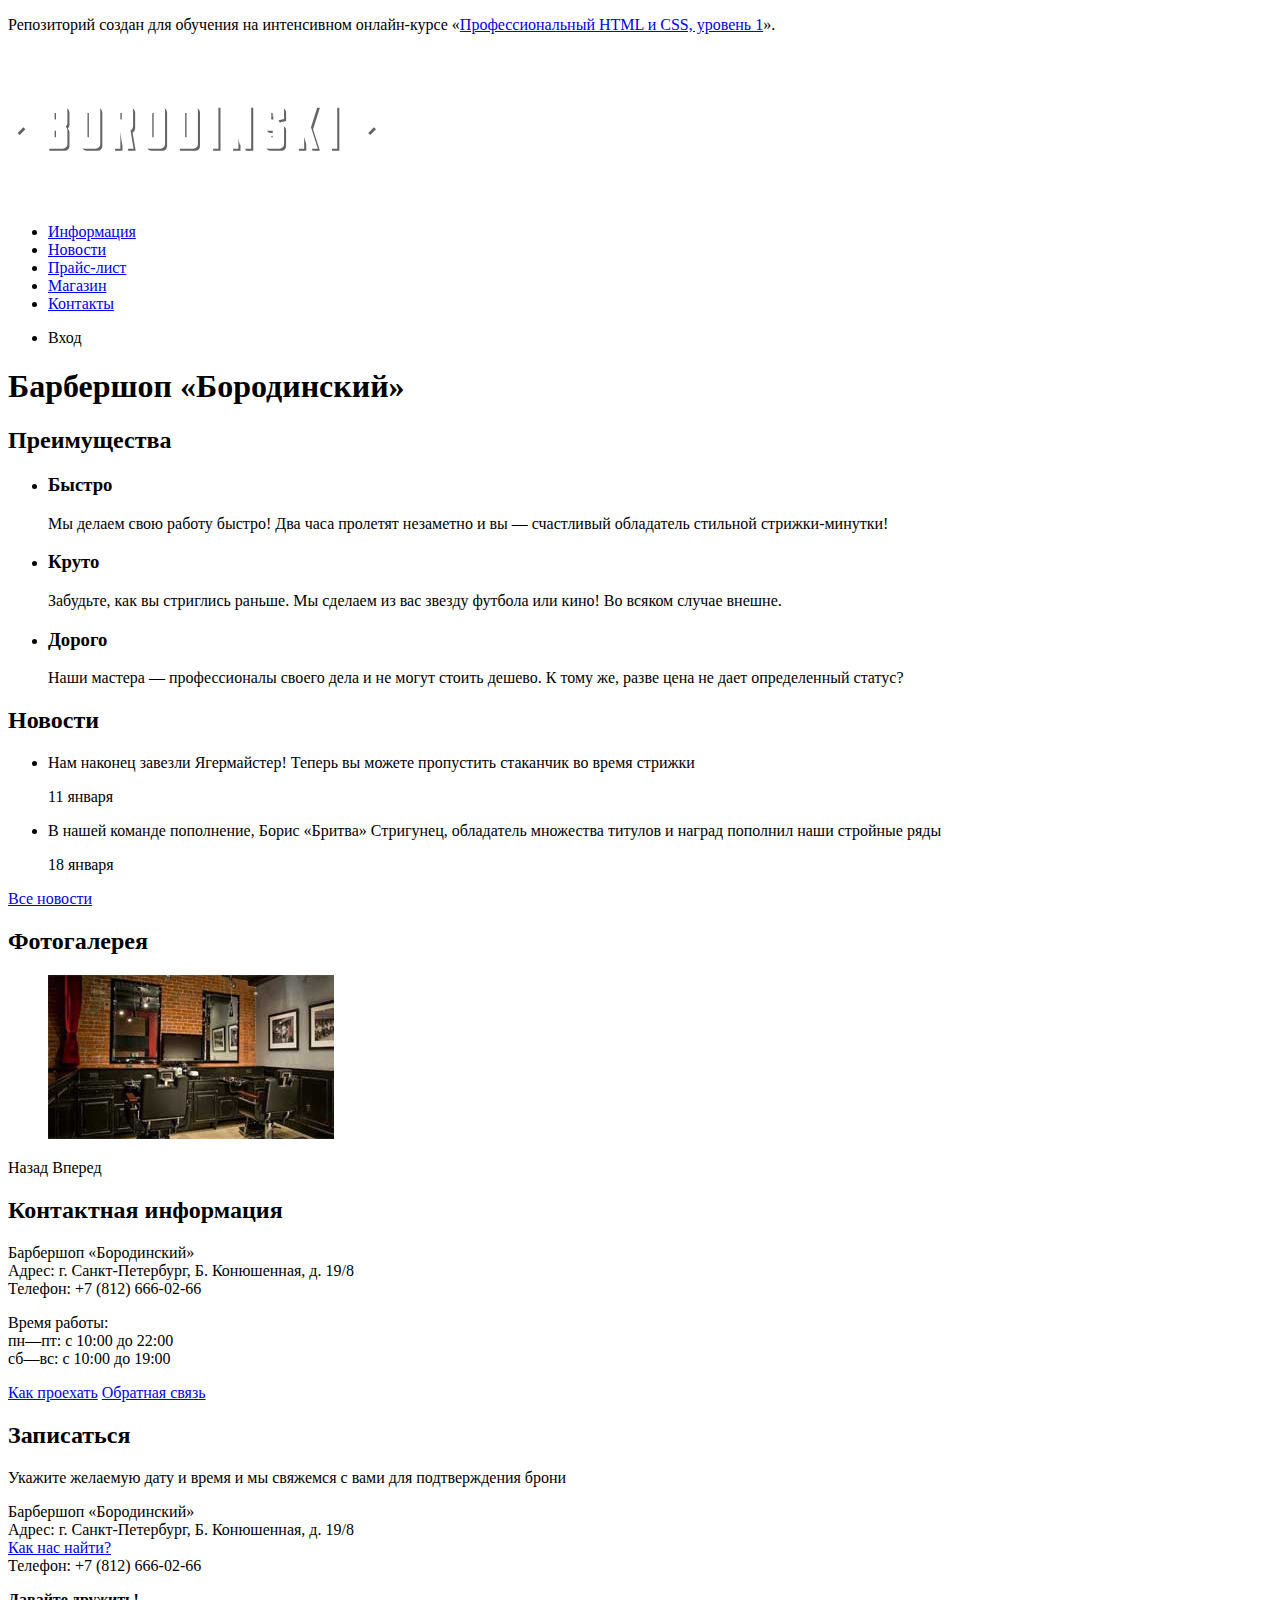
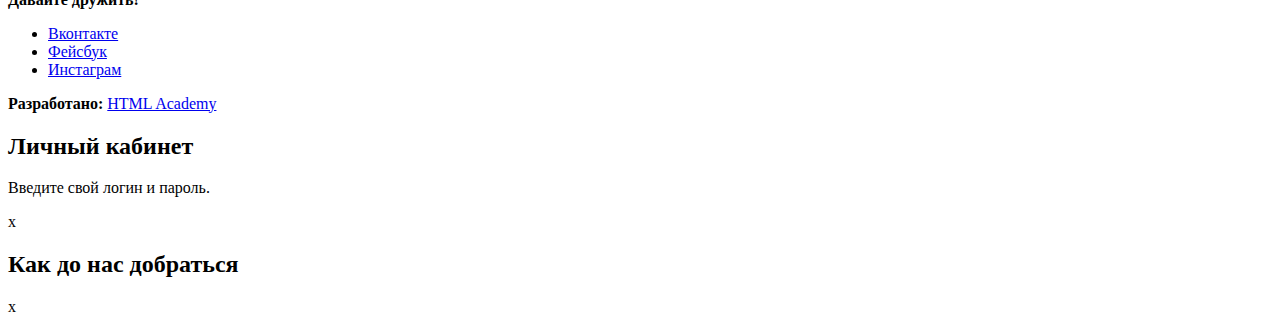
<file: index.html>
<!DOCTYPE html>
<html lang="ru">
  <head>
    <meta charset="utf-8">
    <title>Барбершоп «Бородинский»</title>
  </head>
  <body>    
  	<p>Репозиторий создан для обучения на интенсивном онлайн‑курсе «<a href="https://htmlacademy.ru/intensive/htmlcss">Профессиональный HTML и CSS, уровень 1</a>».</p>
    <header class="main-header">
      <nav class="main-navigation">
        <a class="main-header-logo">
          <img src="img/index-logo.svg" width="368" height="153" alt="Логотип барбершопа «Бородинский»">
        </a>
        <ul class="site-navigation">
          <li><a href="info.html">Информация</a></li>
          <li><a href="news.html">Новости</a></li>
          <li><a href="price.html">Прайс-лист</a></li>
          <li><a href="catalog.html">Магазин</a></li>
          <li><a href="contacts.html">Контакты</a></li>
        </ul>
        <ul class="user-navigation">
          <li class="login-link">Вход</li>
        </ul>
      </nav>
    </header>
    <main class="container">
      
      <h1 class="visually-hidden">Барбершоп «Бородинский»</h1>
      
      <section class="features">
        <h2 class="visually-hidden">Преимущества</h2>
        <ul class="features-list">
          <li class="feature-item">
            <h3>Быстро</h3>
            <p>Мы делаем свою работу быстро! Два часа пролетят незаметно и вы — счастливый обладатель стильной стрижки-минутки!</p>
          </li>
          <li class="feature-item">
            <h3>Круто</h3>
            <p>Забудьте, как вы стриглись раньше. Мы сделаем из вас звезду футбола или кино! Во всяком случае внешне.</p>
          </li>
          <li class="feature-item">
            <h3>Дорого</h3>
            <p>Наши мастера — профессионалы своего дела и не могут стоить дешево. К тому же, разве цена не дает определенный статус?</p>
          </li>
        </ul>
      </section>
      
      <section class="news">
        <h2>Новости</h2>
        <ul class="news-list">
          <li class="news-item">
            <p>Нам наконец завезли Ягермайстер! Теперь вы можете пропустить стаканчик во время стрижки</p>
            <time datetime="2016-01-11">11 января</time>
          </li>
          <li class="news-item">
            <p>В нашей команде пополнение, Борис «Бритва» Стригунец, обладатель множества титулов и наград пополнил наши стройные ряды</p>
            <time datetime="2016-01-18">18 января</time>
          </li>
        </ul>
        <a class="button" href="news.html">Все новости</a>
      </section>
      
      <section class="gallery">
        <h2>Фотогалерея</h2>
        <figure class="gallery-content">
          <a href="#"><img src="img/studio.jpg" width="286" height="164" alt="Интерьер"></a>
        </figure>
        <span class="button gallery-button gallery-button-back">Назад</span>
        <span class="button gallery-button gallery-button-next">Вперед</span>
      </section>
      
       <section class="contacts">
        <h2>Контактная информация</h2>
        <p>
           Барбершоп «Бородинский»<br>
           Адрес: г. Санкт-Петербург, Б. Конюшенная, д. 19/8<br>
           Телефон: +7 (812) 666-02-66
        </p>
        <p>
          Время работы:<br>
          пн—пт: с 10:00 до 22:00<br>
          сб—вс: с 10:00 до 19:00
        </p>
        <a class="button" href="map.html">Как проехать</a>
        <a class="button" href="contacts.html">Обратная связь</a>
      </section>
      
      <section class="appointment">
        <h2>Записаться</h2>
        <p class="appointment-info">Укажите желаемую дату и время и мы свяжемся с вами для подтверждения брони</p>
        <!-- Здесь будет форма -->
      </section>
    </main>
    <footer class="main-footer">
      <p class="footer-contacts">
        Барбершоп «Бородинский»<br>
        Адрес: г. Санкт-Петербург, Б. Конюшенная, д. 19/8<br>
        <a href="map.html">Как нас найти?</a><br>
        Телефон: +7 (812) 666-02-66
      </p>
      <div class="footer-social">
        <b>Давайте дружить!</b>
        <ul>
          <li><a class="social-button" href="#">Вконтакте</a></li>
          <li><a class="social-button" href="#">Фейсбук</a></li>
          <li><a class="social-button" href="#">Инстаграм</a></li>
        </ul>
      </div>
      <p class="footer-copyright">
        <b>Разработано:</b> 
        <a class="button" href="https://htmlacademy.ru">HTML Academy</a>
      </p>
    </footer>  
    
    <section class="modal modal-login">
      <h2>Личный кабинет</h2>
      <p>Введите свой логин и пароль.</p>
      <!-- Здесь будет форма -->
      <span class="modal-close">x</span>
    </section>
    
    <section class="modal modal-map">
      <h2 class="visually-hidden">Как до нас добраться</h2>
      <span class="modal-close">x</span>
    </section>
  </body>
</html>
</file>
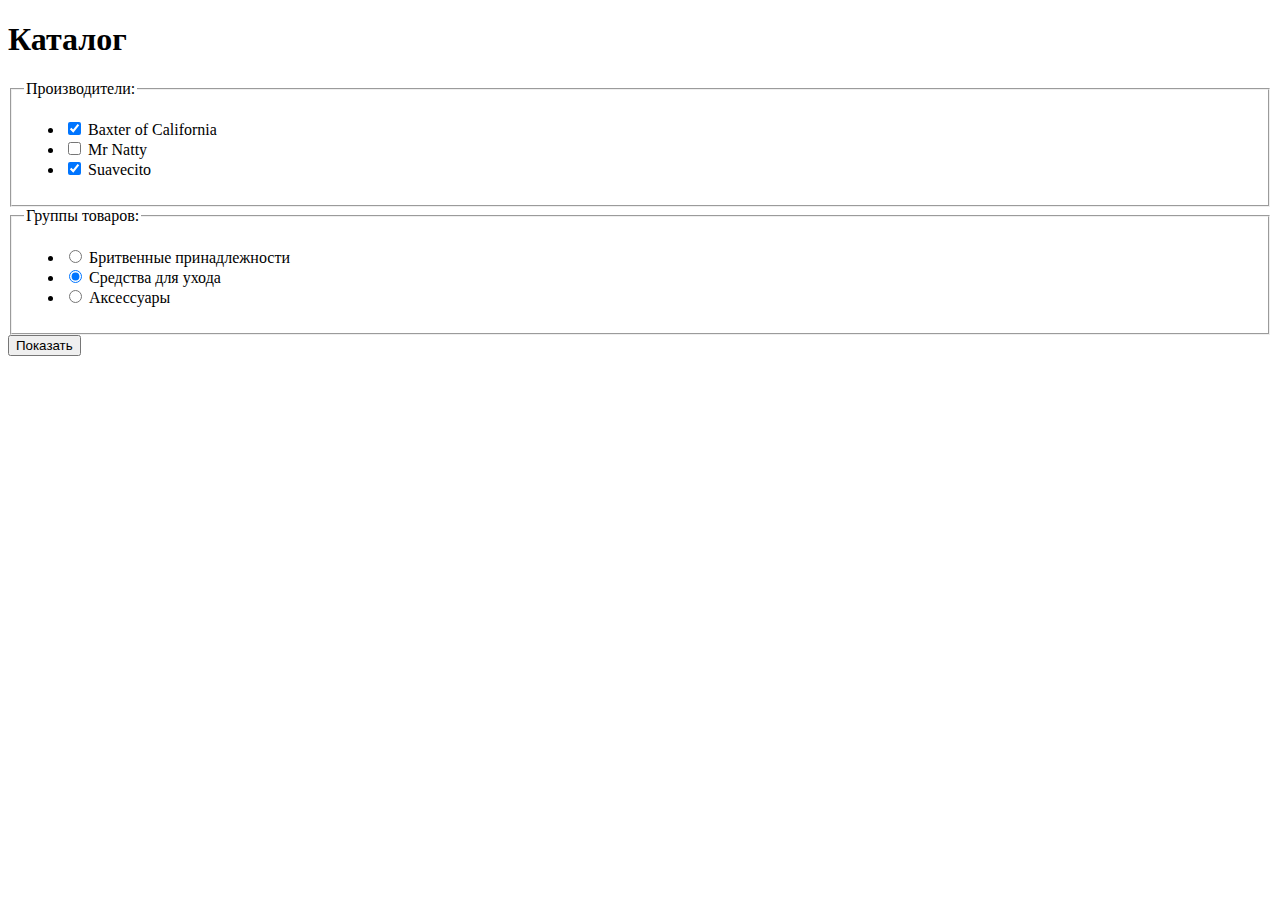
<file: catalog-form.html>
<!DOCTYPE html>
<html>
  <head>
    <meta charset="utf-8">
    <title></title>
  </head>
  <body>
    <h1>Каталог</h1>
    <form class="filter" method="get"
          action="https://echo.htmlacademy.ru">
      <fieldset>
        <legend>Производители:</legend>
        <ul>
          <li>
            <input type="checkbox" name="baxter-of-california" id="filter-baxter-of-california" checked>
            <label for="filter-baxter-of-california">
              Baxter of California
            </label>
          </li>
          <li>
            <input type="checkbox" name="mr-natty" id="filter-mr-natty">
            <label for="filter-mr-natty">
              Mr Natty
            </label>
          </li>
          <li>
            <input type="checkbox" name="suavecito" id="filter-suavecito" checked>
            <label for="filter-suavecito">
              Suavecito
            </label>
          </li>
        </ul>
      </fieldset>
      <fieldset>
        <legend>Группы товаров:</legend>
        <ul>
          <li>
            <input type="radio" name="product-group" value="shaving" id="filter-shave">
            <label for="filter-shave">
              Бритвенные принадлежности
            </label>
          </li>
          <li>
            <input type="radio" name="product-group" value="hair-care" id="filter-care" checked>
            <label for="filter-care">
              Средства для ухода
            </label>
          </li>
          <li>
            <input type="radio" name="product-group" value="accessories" id="filter-accessories">
            <label for="filter-accessories">
              Аксессуары
            </label>
          </li>
        </ul>
      </fieldset>
      <button type="submit">Показать</button>
    </form>
  </body>
</html>
</file>
